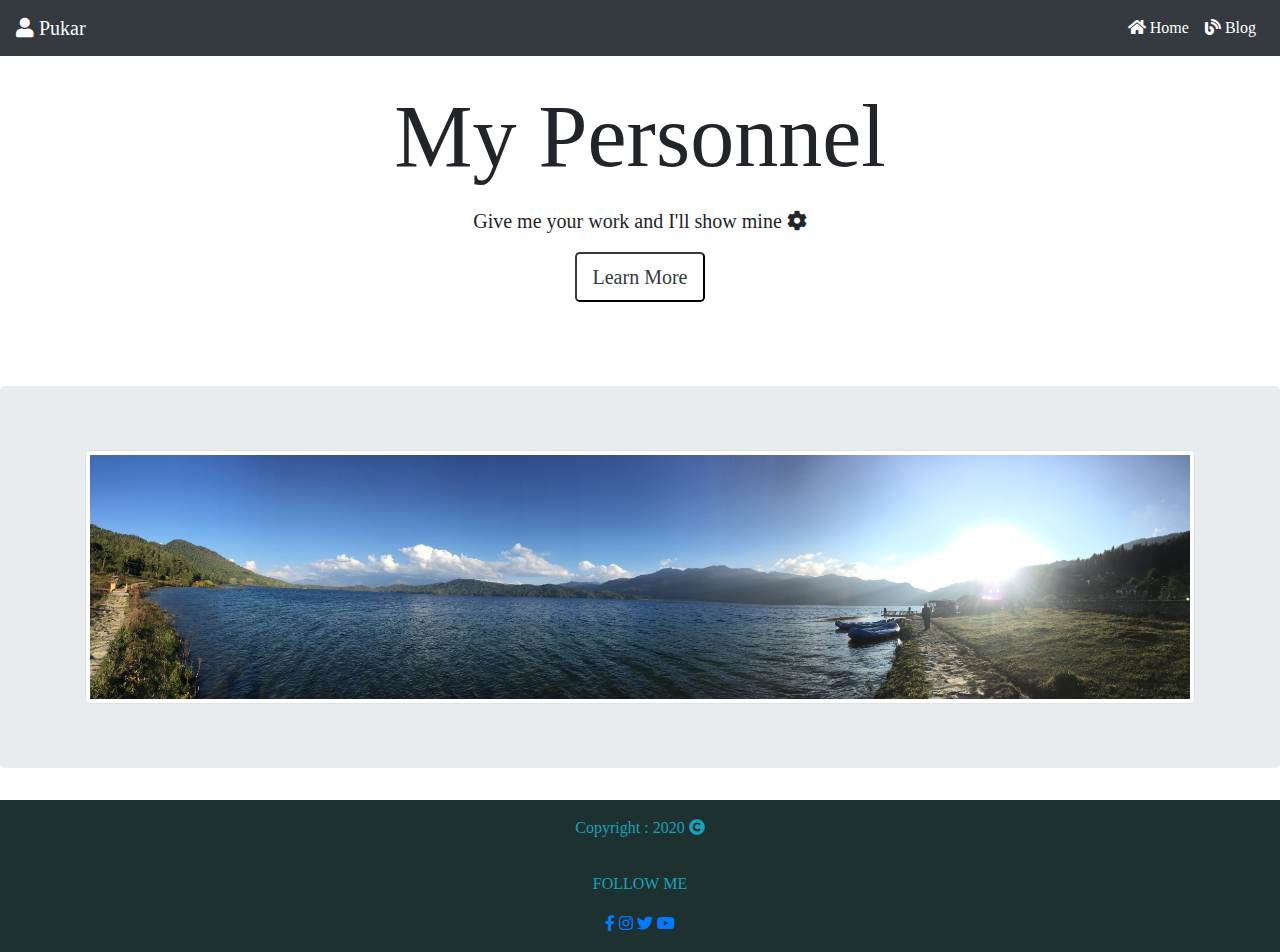
<file: index.html>
<!DOCTYPE html>
<html lang="en">
<head>
    <meta charset="UTF-8">
    <meta name="viewport" content="width=device-width, initial-scale=1.0">
    <link rel="stylesheet" href="https://maxcdn.bootstrapcdn.com/bootstrap/4.0.0/css/bootstrap.min.css" integrity="sha384-Gn5384xqQ1aoWXA+058RXPxPg6fy4IWvTNh0E263XmFcJlSAwiGgFAW/dAiS6JXm" crossorigin="anonymous">
    <link rel="stylesheet" href="https://cdnjs.cloudflare.com/ajax/libs/font-awesome/5.13.0/css/all.min.css">
    <link rel="stylesheet" href="style.css">
    <title>Pukar Upreti</title>
</head>
<body>
    <!-- Navbar Start-->
     <nav class="navbar navbar-expand-sm navbar-dark bg-dark fixed-top">
        <a href="#" class="navbar-brand"><span><i class="fas fa-user"></i></span> Pukar</a>
        <button class="navbar-toggler" data-toggle="collapse" data-target="#navbarMenu">
            <span class="navbar-toggler-icon"></span>
        </button>
        <div class="collapse navbar-collapse" id="navbarMenu">
            <ul class="navbar-nav  justify-content-between ml-auto">
                <li class="nav-item">
                    <a class="nav-link active" href="#"><span><i class="fas fa-home"></i></span> Home</a>
                </li>
                <li class="nav-item">
                    <a class="nav-link active" href="about.html"> <span><i class="fas fa-blog"></i></span> Blog</a>
                </li>
            </ul>
        </div>
     </nav>
    <!-- Navbar End-->
    <!-- Section Start -->
    <div class="shadow-lg p-3 mb-5 bg-white rounded">
        <div class="section">
            <div class="card-body">
                <h1 class=" card-title display-2 text-center mt-5"> My Personnel</h1>
                <p class="lead text-center mt-3">Give me your work and I'll show mine <span><i class="fas fa-cog fa-spin"></i></span></p>
                <div class="d-flex justify-content-center">
                    <a href="about.html"><Button class="button btn-outline-dark btn-lg">Learn More</Button></a>
                </div>
            </div>
        </div>
    </div>
    
    <!-- Section End -->
    <!-- Jumbtron start -->
    <div class="jumbotron jumbtron-thumbnail">
        <div class="container">
            <img src="./img/img-1.JPG" class="img-thumbnail " alt="Responsive image">
        </div>
      </div>
    <!-- Jumbtron End -->
    <!-- Footer start -->
      <footer>
        <div class="container text-center">
            <p class="text-info p-3" >Copyright : 2020 <span><i class="fas fa-copyright"></i></span></p>
            <p class="text-info text-uppercase">Follow me</p>
            <div class="container  pb-3">

                <a href="https://www.facebook.com/PukaRnn"><span><i class="fab fa-facebook-f"></i></span></a>
                <a href="https://www.instagram.com/pukar_upreti/"><span><i class="fab fa-instagram"></i></span></a>
                <a href="https://twitter.com/pukarupreti8"><span><i class="fab fa-twitter"></i></span></a>
                <a href="https://www.youtube.com/feed/my_videos"><span><i class="fab fa-youtube"></i></span></a>
            </div>
        </div>
      </footer>
    <!-- Footer End -->
    <script src="https://code.jquery.com/jquery-3.4.1.slim.min.js" integrity="sha384-J6qa4849blE2+poT4WnyKhv5vZF5SrPo0iEjwBvKU7imGFAV0wwj1yYfoRSJoZ+n" crossorigin="anonymous"></script>
    <script src="https://cdn.jsdelivr.net/npm/popper.js@1.16.0/dist/umd/popper.min.js" integrity="sha384-Q6E9RHvbIyZFJoft+2mJbHaEWldlvI9IOYy5n3zV9zzTtmI3UksdQRVvoxMfooAo" crossorigin="anonymous"></script>
    <script src="https://stackpath.bootstrapcdn.com/bootstrap/4.4.1/js/bootstrap.min.js" integrity="sha384-wfSDF2E50Y2D1uUdj0O3uMBJnjuUD4Ih7YwaYd1iqfktj0Uod8GCExl3Og8ifwB6" crossorigin="anonymous"></script>
    <script src="main.js"></script>
</body>
</html>
</file>
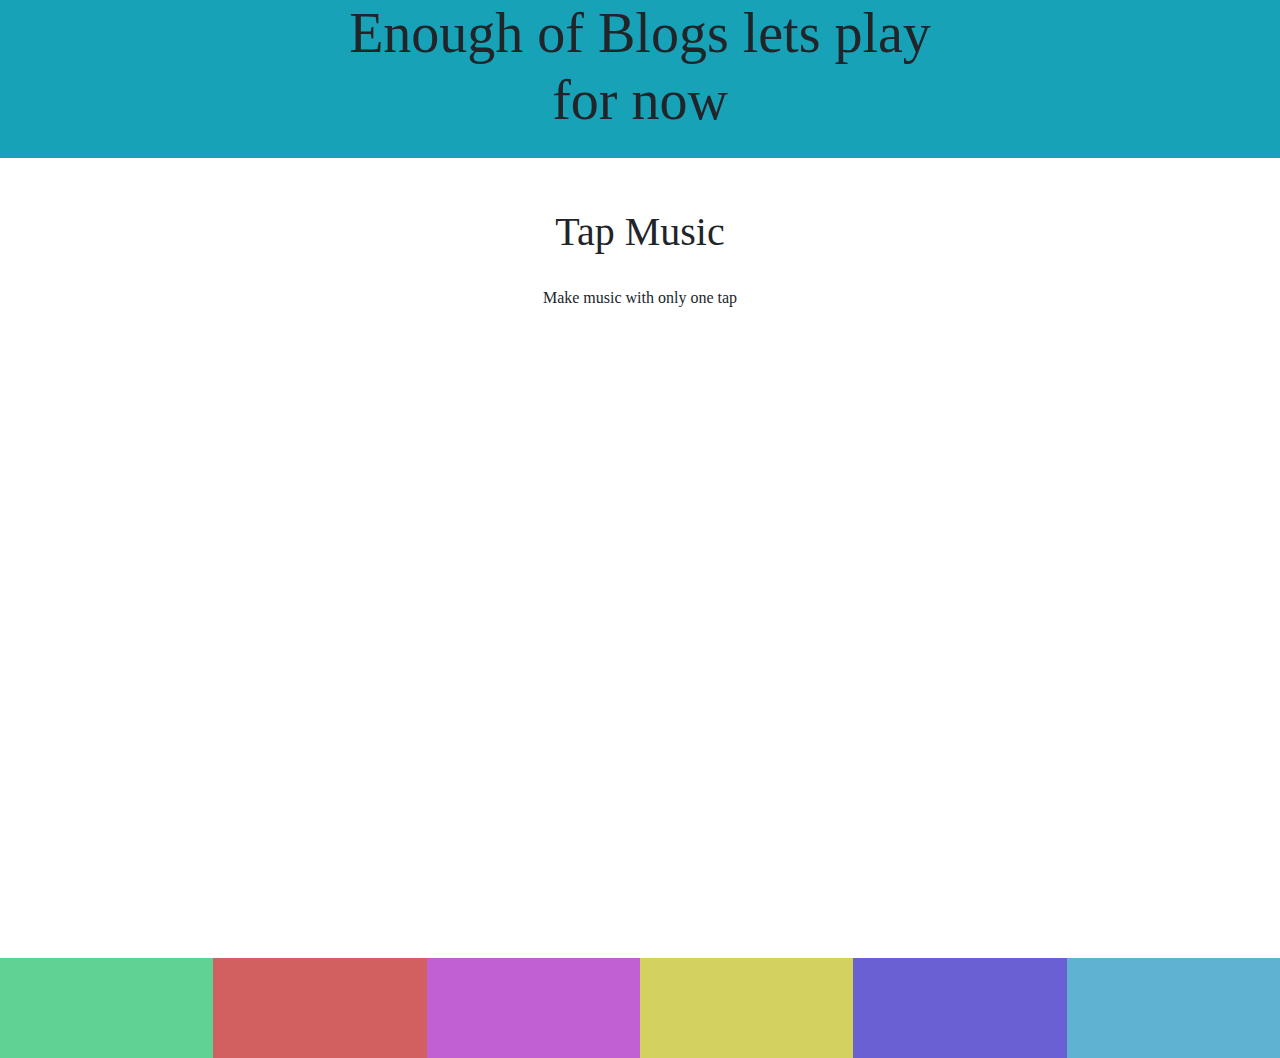
<file: about.html>
<!DOCTYPE html>
<html lang="en">
<head>
    <meta charset="UTF-8">
    <meta name="viewport" content="width=device-width, initial-scale=1.0">
    <link rel="stylesheet" href="https://maxcdn.bootstrapcdn.com/bootstrap/4.0.0/css/bootstrap.min.css" integrity="sha384-Gn5384xqQ1aoWXA+058RXPxPg6fy4IWvTNh0E263XmFcJlSAwiGgFAW/dAiS6JXm" crossorigin="anonymous">
    <link rel="stylesheet" href="https://cdnjs.cloudflare.com/ajax/libs/font-awesome/5.13.0/css/all.min.css">
    <link rel="stylesheet" href="style.css">
    <title>Pukar Upreti</title>
</head>
<body>
    <div class="jumbtron bg-info text-center pb-3">
     <h1 class="display-4" >Enough of Blogs lets play <br>for now</h1>
    </div>
    
    <!-- Music app -->
    <div class="app">
        <header>
            <h1>Tap Music</h1>
            <p>Make music with only one tap</p>
        </header>
        <div class="visual"></div>
        <div class="pads">
            <div class="pad1">
                <audio class="sound" src="./sounds/bubbles.mp3"></audio>
            </div>
            <div class="pad2">
                <audio class="sound" src="./sounds/clay.mp3"></audio>
            </div>
            <div class="pad3">
                <audio class="sound" src="./sounds/confetti.mp3"></audio>
            </div>
            <div class="pad4">
                <audio class="sound" src="./sounds/glimmer.mp3"></audio>
            </div>
            <div class="pad5">
                <audio class="sound" src="./sounds/moon.mp3"></audio>
            </div>
            <div class="pad6">
                <audio class="sound" src="./sounds/ufo.mp3"></audio>
            </div>
        </div>
       </div>
       <script src="main.js"></script>
</body>
</file>
<file: style.css>
footer{
background: #1e3131;
color: white;
}

/* About.html start */
*{
    margin: 0;
    padding: 0;
    box-sizing: border-box;
}
body{
    font-family: 'Dancing Script', cursive;
    font-size: 1rem;
}
.app{
    height: 100vh;
    display: flex;
    flex-direction: column;
    justify-content: space-between;
    align-items: center;
}

header h1{
    margin: 50px 0px 30px 0px;
    text-align: center;
    font-size: 40px;
}

.pads{
    background: lightblue;
    width: 100%;
    display: flex;
}

.pads > div{
    height: 100px;
    width: 100px;
    flex: 1;
}

.pad1{
       background: #60d394;
}
.pad2{
    background: #d36060;
}
.pad3{
    background: #c060d3;
}
.pad4{
    background: #d3d160;
}
.pad5{
    background: #6860d3;
}
.pad6{
   background: #60b2d3;
}

@keyframes jump{
    0%{
     bottom: 0%;
     left: 20%;
    }
    50%{
         bottom: 50%;
         left: 50%;
    }
    100%{
        bottom: 0%;
        left: 80%;
    }
}

.visual > div{
    position: absolute;
    height: 50px;
    width: 50px;
    border-radius: 50px;
    bottom: 0%;
    z-index: -1;
}
/* About.html End */
</file>
